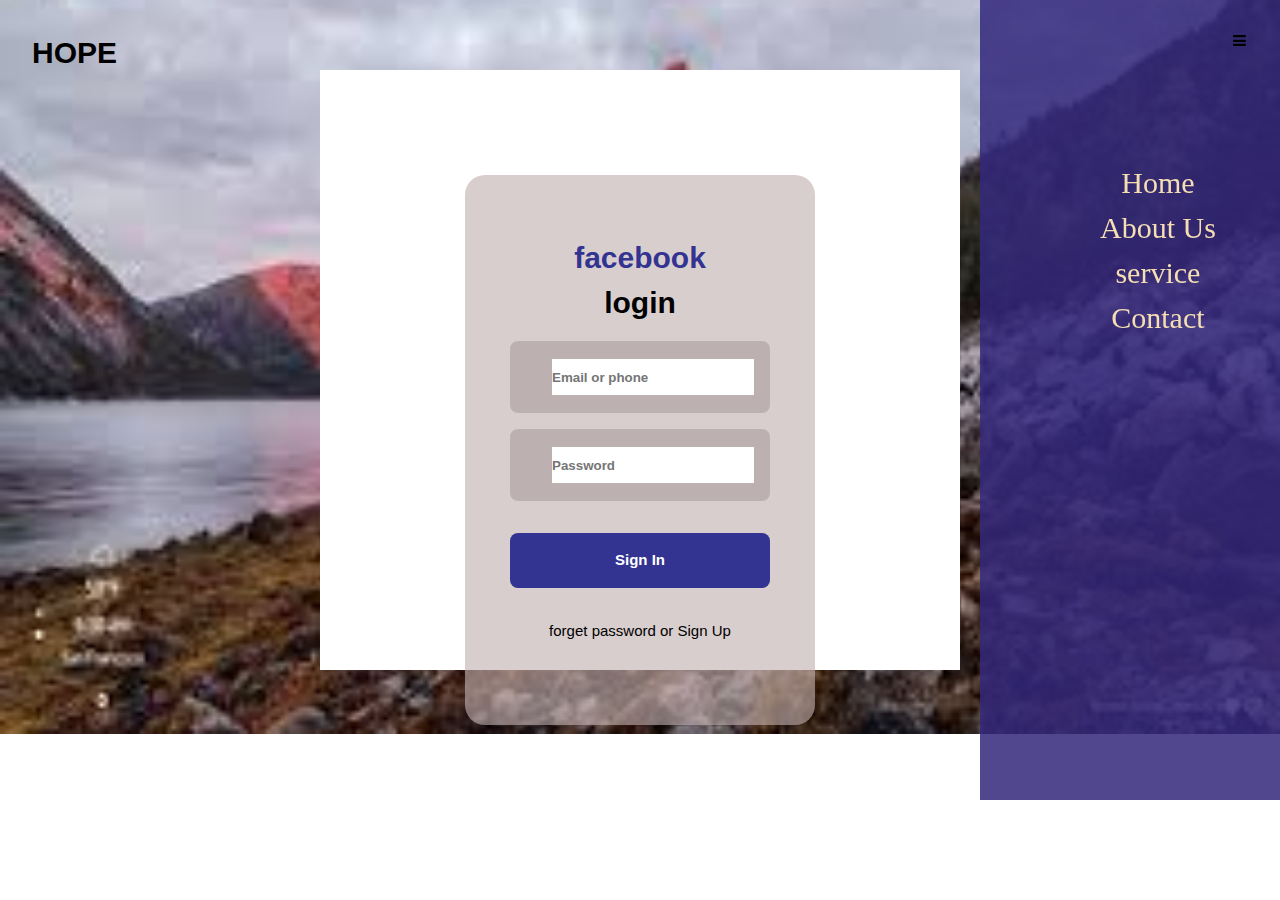
<file: index.html>
<!DOCTYPE html>
<html>
  <head>
    <meta charset="utf-8">
    <meta name="viewport" content="width=device-width">
    <title> Welcome</title>
    <link rel="stylesheet" href="./css/style.css">
    <link rel="stylesheet" href="./css/font-awesome.min.css">
  </head>
  <body>
    <header>
      <div class="container">
        <div class="word">
          <h1>HOPE</h1>
        </div>
        
        <div id="icon">
          <i class="fa fa-bars" aria-hidden="true"></i>
        </div>
      </div>    
    </header>
    <main class="bar">
      <div class="login">
                    <form action="" class="login__registre" id="login-in">
                      <h1 class="hu">facebook</h1>
                      <h1 class="login__title">login</h1>
    
                        <div class="login__box">
                          <div class="login__icon">
                           <i class="fas fa-user" aria-hidden="true"></i>
                          </div>
                          
                          <input type="text" placeholder="Email or phone " class="login__input">
                      </div>

                      <div class="login__box">
                        <div class="login__icon">
                          <i class="fas fa-user" aria-hidden="true"></i>
                        </div>
                          <input type="password" placeholder="Password" class="login__input">
                      </div>

                        <a href="#" class="login__button">Sign In</a>

                        <div>
                            <span class="login__account">forget password or </span>
                            <span class="login__signin" id="sign-up">Sign Up</span>
                        </div>
                    </form>
        </div>            
    </main>
   <section class="sidebar">
    <ul class="menu">
      <li class="menu-item">
        <a href="index.html" class="menu-link" data-content="Home">Home</a>
      </li>
      <li class="menu-item">
        <a href="About Us.html" class="menu-link" data-content="About Us">About Us</a>
      </li>
      <li class="menu-item">
        <a href="service.html" class="menu-link" data-content="service">service</a>
      </li>
      
      <li class="menu-item">
        <a href="Contact.html" class="menu-link" data-content="Contact">Contact</a>
      </li>
    </ul>

   </section>  
  

  
</body>
</file>
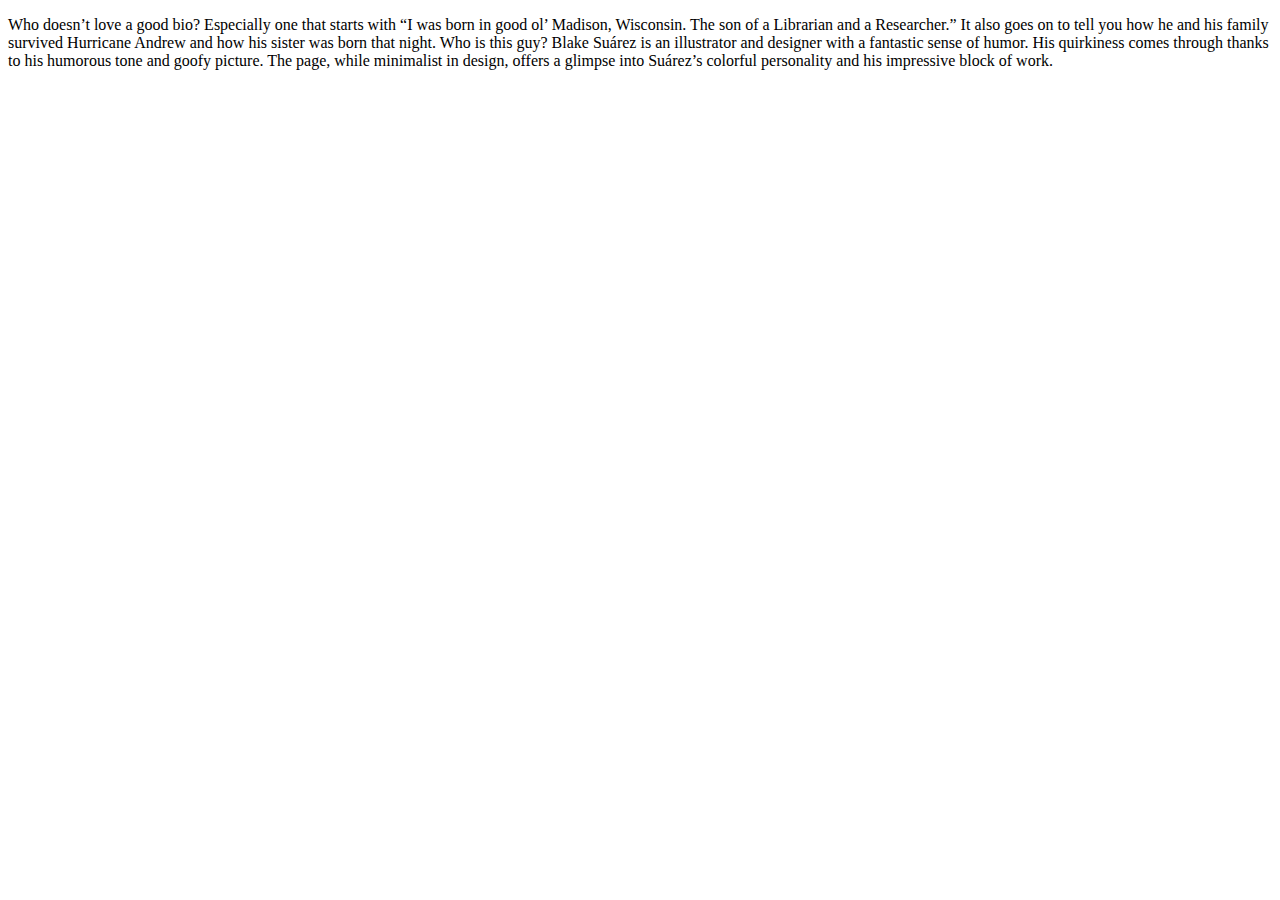
<file: About Us.html>
<!DOCTYPE html>
<html lang="en">
<head>
    <meta charset="UTF-8">
    <meta name="viewport" content="width=device-width, initial-scale=1.0">
    
    <title>Document</title>
</head>
<body>
    <p>
        Who doesn’t love a good bio?

Especially one that starts with “I was born in good ol’ Madison, Wisconsin. The son of a Librarian and a Researcher.”

It also goes on to tell you how he and his family survived Hurricane Andrew and how his sister was born that night.

Who is this guy?

Blake Suárez is an illustrator and designer with a fantastic sense of humor.

His quirkiness comes through thanks to his humorous tone and goofy picture.

The page, while minimalist in design, offers a glimpse into Suárez’s colorful personality and his impressive block of work.
    </p>
</body>
</html>
</file>
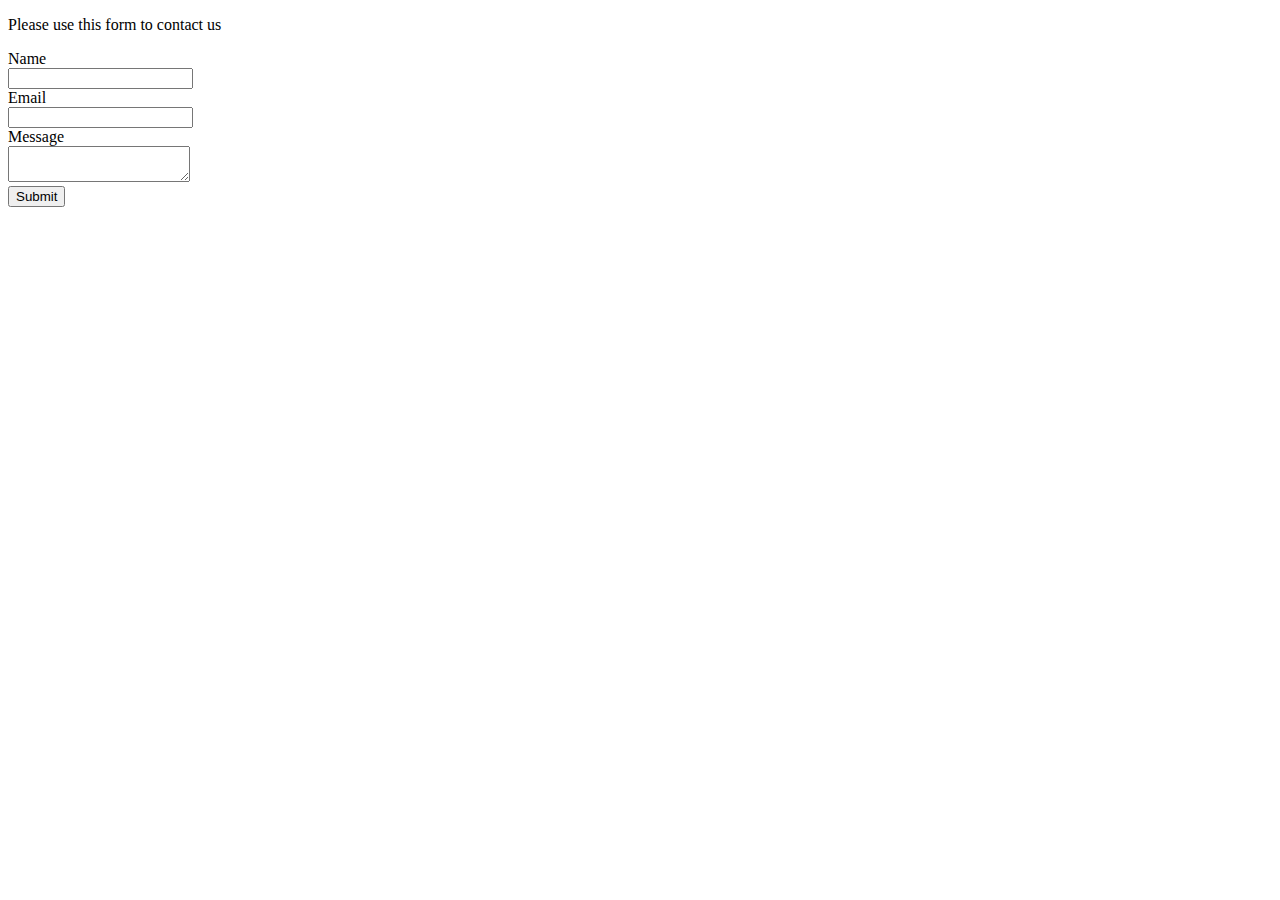
<file: Contact.html>
<!DOCTYPE html>
<html lang="en">
<head>
    <meta charset="UTF-8">
    <meta name="viewport" content="width=device-width, initial-scale=1.0">
    <title>Document</title>
</head>
<body>
    <section id="page" class="contact">
        <div class="container">
              <p>Please use this form to contact us</p>
              <form>
                <div>
                  <label for="name">Name</label><br>
                  <input type="text" name="name">
                </div>
                <div>
                  <label for="email">Email</label><br>
                  <input type="text" name="email">
                </div>
                <div>
                  <label for="message">Message</label><br>
                  <textarea name="message"></textarea>
                </div>
                <button type="submit" name="button">Submit</button>
              </form>
            </div>
          </div>
        </div>
      </section>
</body>
</html>
</file>
<file: css/style.css>
* {
  margin: 0;
  padding: 0;
  outline: none;
  box-sizing: border-box;
  list-style: none;
  text-decoration: none;
}



body {
  font: 15px/1.5 Arial, Helvetica, sans-serif;
  padding: 0;
  margin: 0;
  background:url('../img/index.jpg') no-repeat center;
  background-size: cover;
  
  
}

.container{
  width: 95%;
  margin: auto;
  display: flex;
  overflow: hidden;
  justify-content: space-between;
}



header{
  display: flex;
  padding-top: 30px;
  height: 70px;
  
}
#icon{
  width: 15px;
  z-index: 1;
}
.sidebar{
  position: fixed;
  top: 0;
  right: 0;
  background-color: #34287cda;
  width: 300px;
  height: 800px;
  
  
}
.menu{
position: absolute;
top: 20%;
left: 40%;

}
.menu-link {
  font-family: "Baloo Da 2", serif;
  font-size: 30px;
  color: wheat;
  position: relative;
}
.menu-item {
  text-align: center;
  
}
.bar{
  background-color:white;
  width: 50%;
  margin: auto;
  height: 600px;
}
.login{
 max-width: 350px;
width: 100%;
height: 550px;
background: #c2afaf9d;
padding: 60px 45px;
position: absolute;
top: 50%;
left: 50%;
transform: translate(-50%,-50%);
border-radius: 20px;


}
.login__button {
  display: block;
  padding: 1rem;
  margin: 2rem 0;
  background-color: #333392;
  color: white;
  font-weight: 600;
  text-align: center;
  border-radius: .5rem;
  transition: .3s;
}
.login__input {
  border: none;
  outline: none;
  font-weight: 700;
  color:black;
}
.login__box {
  display: grid;
  grid-template-columns: max-content 1fr;
  column-gap: .5rem;
  padding: 1.125rem 1rem;
  background-color: #3628282d;
  margin-top: 1rem;
  border-radius: .5rem;
}
.login__icon{
  font-size: 1.5rem;
  
}
.login__registre, .login__create {
  
  text-align: center;
}
.hu{
  color: #333392;
}
</file>
